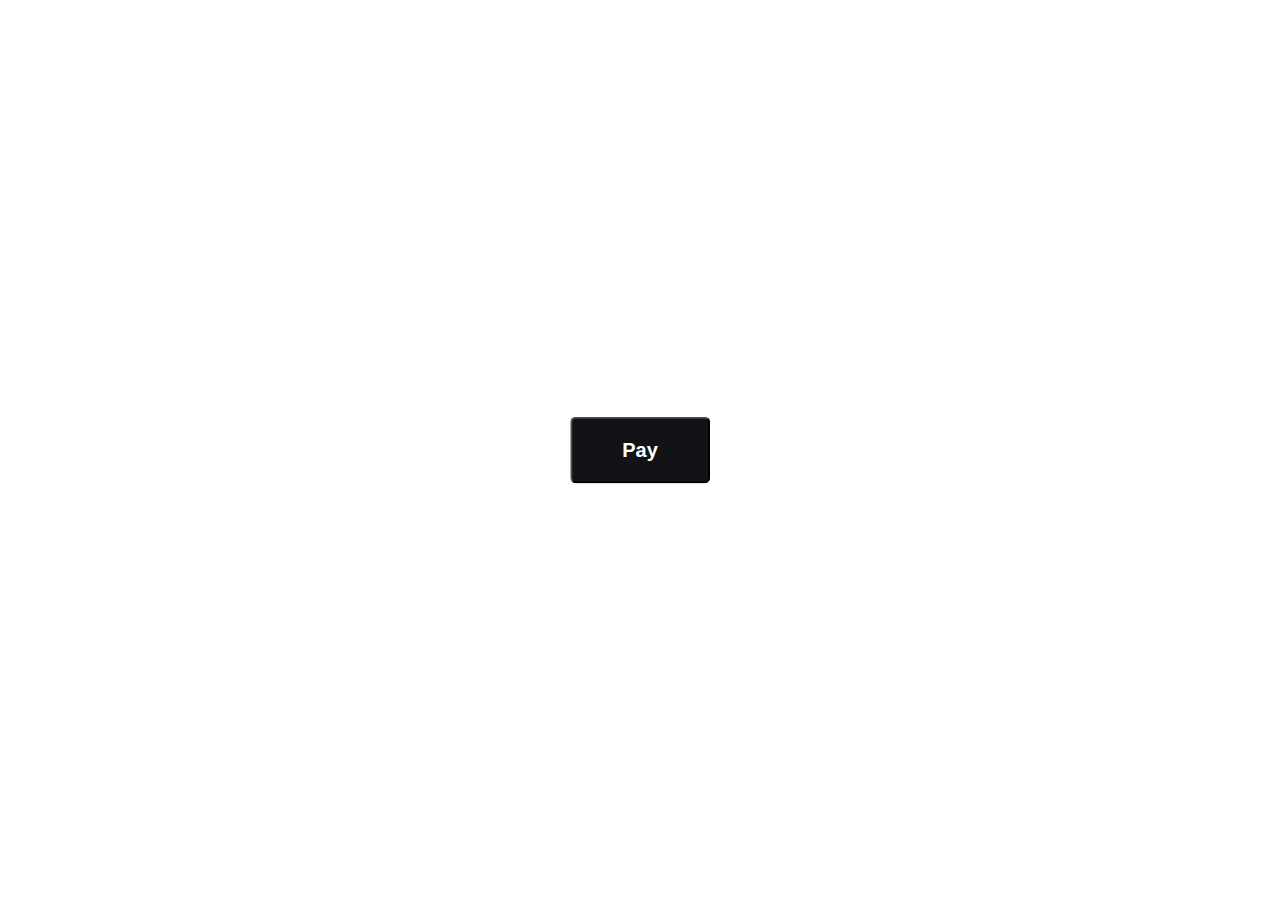
<file: page.html>
<html>
<head>
    <link rel="stylesheet" href="page.css">
    <title> Pay button </title>
</head>
<body>
<p>
<a> 
    <button type="button" onclick="location.href='//C:/Users/Yasmeen%20Saber/Desktop/PAYMENT/index.html'">
    Pay </button>
</a>
</p>
</bod>
</html>
</file>
<file: page.css>
button{
    color: #fff;
    padding: 20px 50px;
    border-radius: 6px;
    position: absolute;
    background: #121317;
    transform: translate(-50%, -50%);
    top: 50%;
    left: 50%;
    font-size: 20px;
    font-weight: bold;
}
</file>
